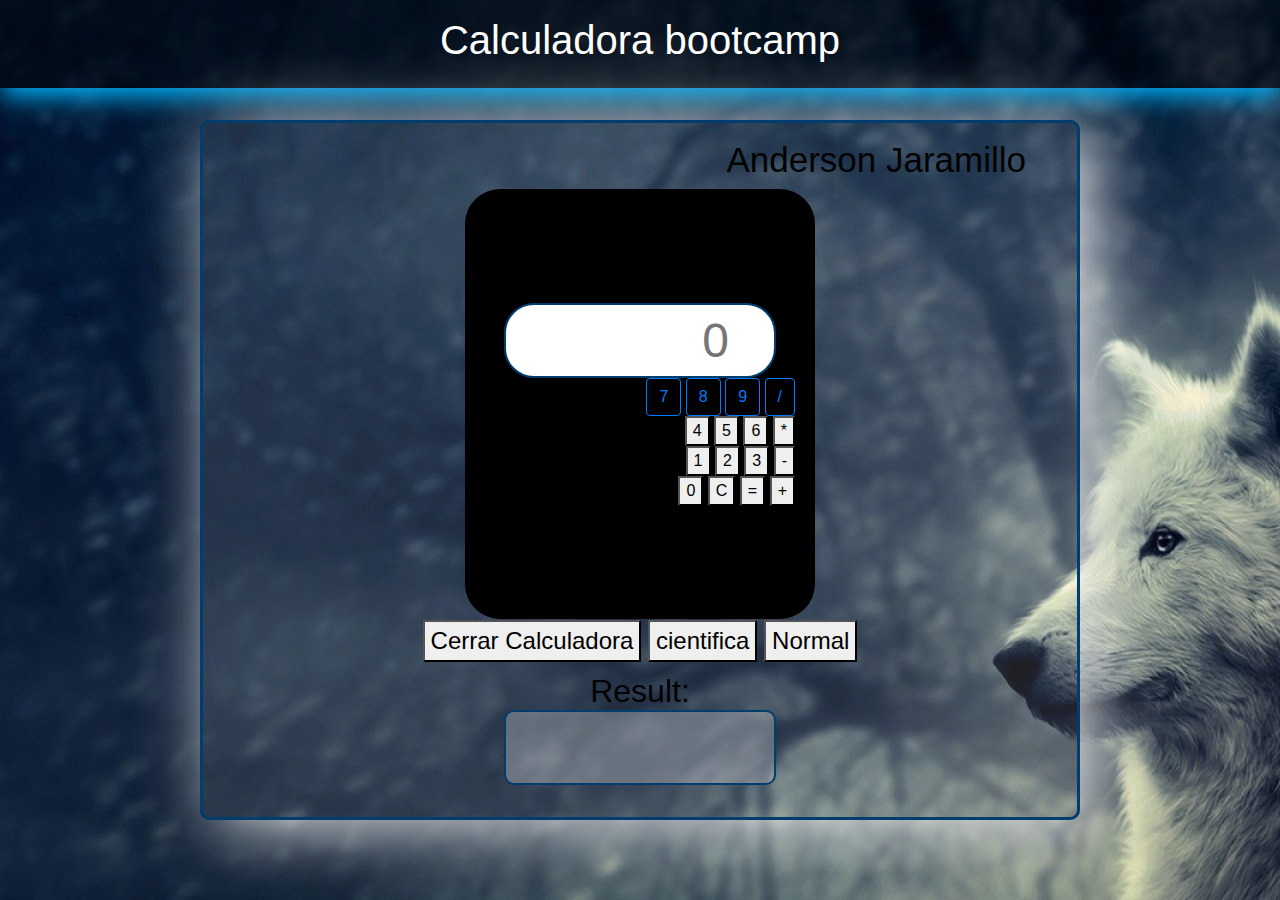
<file: index.html>
<!DOCTYPE html>
<html lang="en">
  <head>
    <meta charset="UTF-8" />
    <meta name="viewport" content="width=device-width, initial-scale=1.0" />
    <meta http-equiv="X-UA-Compatible" content="ie=edge" />
    <title>Calculadora bootcamp</title>
    <link href="https://fonts.googleapis.com/css2?family=Lobster&display=swap" rel="stylesheet">
    <link rel="stylesheet" href="styles/app.css" />
    <link rel="stylesheet" href="https://stackpath.bootstrapcdn.com/bootstrap/4.5.2/css/bootstrap.min.css" integrity="sha384-JcKb8q3iqJ61gNV9KGb8thSsNjpSL0n8PARn9HuZOnIxN0hoP+VmmDGMN5t9UJ0Z" crossorigin="anonymous">
    
  </head>
  <body>
    <body background="styles/fondo.jpg"></body>
    <header>
      <h1>Calculadora bootcamp</h1>
    </header>

    <section id="calculator">
      <h1>Anderson Jaramillo</h1>
     <div id="cuerpo">
      <input type="text" id="result" placeholder="0" />
    <div id = "botones1">
      <button name="data-numer" type="button" class="btn btn-outline-primary">7</button>
      <button name="data-numer" type="button" class="btn btn-outline-primary">8</button>
      <button name="data-numer" type="button" class="btn btn-outline-primary">9</button>
      <button name= "data-opera" type="button" class="btn btn-outline-primary">/</button>  
    </div>
          
    <div id="botones2">
            <button name="data-numer">4</button>
            <button name="data-numer">5</button> 
            <button name="data-numer">6</button>
            <button name="data-opera">*</button>
    </div>

    <div id="botones3">
            <button name="data-numer">1</button>
            <button name="data-numer">2</button>
            <button name="data-numer">3</button>
            <button name="data-opera">-</button>
    </div>

    <div id="botones4">
            <button name="data-numer">0</button>
            <button name="data-delete">C</button>
            <button name="data-igual">=</button>
            <button name="data-opera">+</button>
    </div>

    </div>
    <div id="resultado" >
      <button type="button" id="especial">Cerrar Calculadora</button>
      <button type="button" id="cientifica">cientifica</button>
      <button type="button" id="quitar-c">Normal</button>
      <h2>Result:</h2>
      <input type="text" id="historial" disabled/>
    </div>
  </section>

    <script src="scripts/vendor.js"></script>
    <script src="https://code.jquery.com/jquery-3.5.1.slim.min.js" integrity="sha384-DfXdz2htPH0lsSSs5nCTpuj/zy4C+OGpamoFVy38MVBnE+IbbVYUew+OrCXaRkfj" crossorigin="anonymous"></script>
    <script src="https://cdn.jsdelivr.net/npm/popper.js@1.16.1/dist/umd/popper.min.js" integrity="sha384-9/reFTGAW83EW2RDu2S0VKaIzap3H66lZH81PoYlFhbGU+6BZp6G7niu735Sk7lN" crossorigin="anonymous"></script>
    <script src="https://stackpath.bootstrapcdn.com/bootstrap/4.5.2/js/bootstrap.min.js" integrity="sha384-B4gt1jrGC7Jh4AgTPSdUtOBvfO8shuf57BaghqFfPlYxofvL8/KUEfYiJOMMV+rV" crossorigin="anonymous"></script>  
  </body>
</html>
</file>
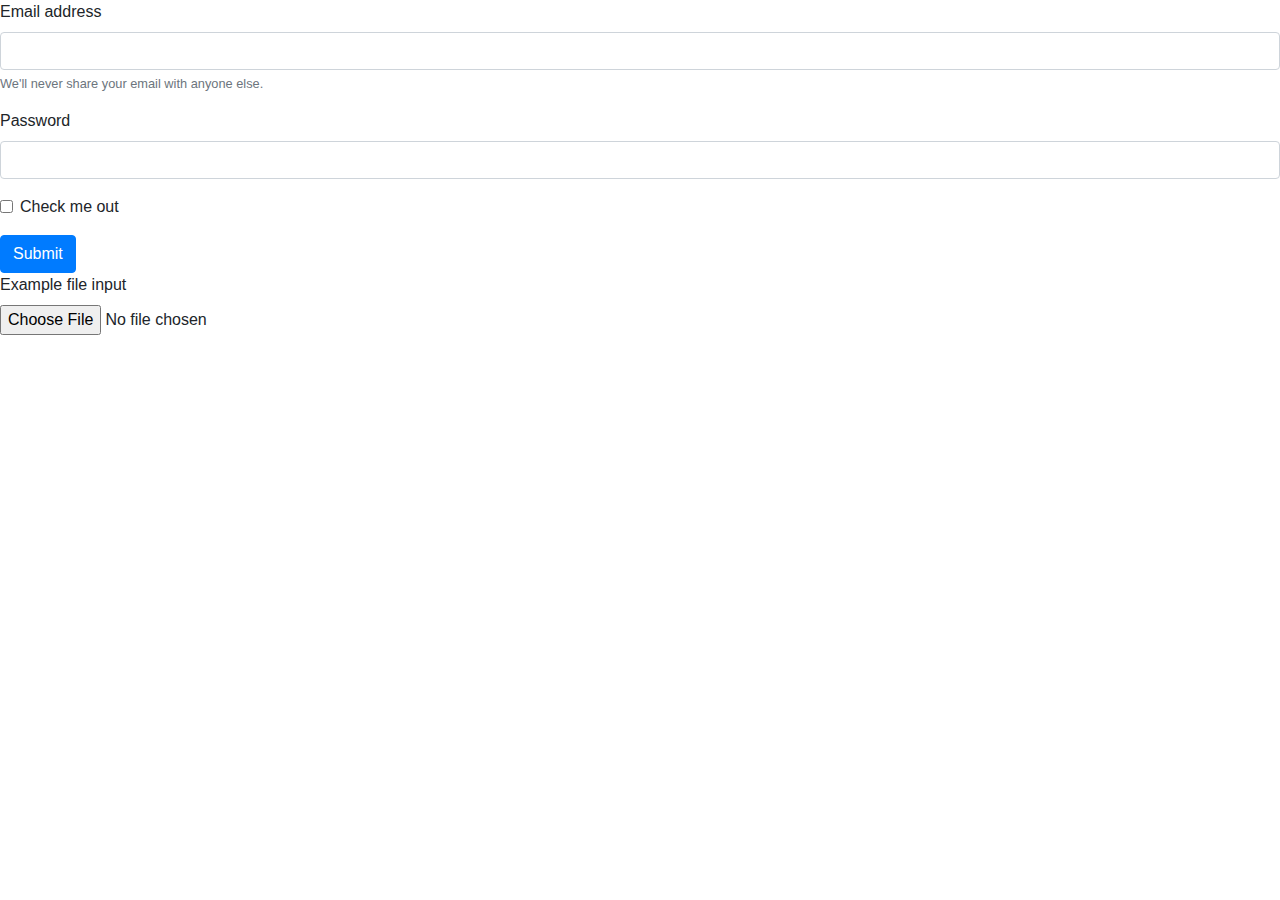
<file: formulario.html>
<!DOCTYPE html>
<html lang="en">
<head>
    <meta charset="UTF-8">
    <meta name="viewport" content="width=device-width, initial-scale=1.0">
    <link rel="stylesheet" href="https://stackpath.bootstrapcdn.com/bootstrap/4.5.2/css/bootstrap.min.css" integrity="sha384-JcKb8q3iqJ61gNV9KGb8thSsNjpSL0n8PARn9HuZOnIxN0hoP+VmmDGMN5t9UJ0Z" crossorigin="anonymous">
    <title>Document</title>
</head>
<body>
    <form>
        <div class="form-group">
          <label for="exampleInputEmail1">Email address</label>
          <input type="email" class="form-control" id="exampleInputEmail1" aria-describedby="emailHelp">
          <small id="emailHelp" class="form-text text-muted">We'll never share your email with anyone else.</small>
        </div>
        <div class="form-group">
          <label for="exampleInputPassword1">Password</label>
          <input type="password" class="form-control" id="exampleInputPassword1">
        </div>
        <div class="form-group form-check">
          <input type="checkbox" class="form-check-input" id="exampleCheck1">
          <label class="form-check-label" for="exampleCheck1">Check me out</label>
        </div>
        <button type="submit" class="btn btn-primary">Submit</button>
      </form>
      <form>
        <div class="form-group">
          <label for="exampleFormControlFile1">Example file input</label>
          <input type="file" class="form-control-file" id="exampleFormControlFile1">
        </div>
      </form>
    
    <script src="https://code.jquery.com/jquery-3.5.1.slim.min.js" integrity="sha384-DfXdz2htPH0lsSSs5nCTpuj/zy4C+OGpamoFVy38MVBnE+IbbVYUew+OrCXaRkfj" crossorigin="anonymous"></script>
<script src="https://cdn.jsdelivr.net/npm/popper.js@1.16.1/dist/umd/popper.min.js" integrity="sha384-9/reFTGAW83EW2RDu2S0VKaIzap3H66lZH81PoYlFhbGU+6BZp6G7niu735Sk7lN" crossorigin="anonymous"></script>
<script src="https://stackpath.bootstrapcdn.com/bootstrap/4.5.2/js/bootstrap.min.js" integrity="sha384-B4gt1jrGC7Jh4AgTPSdUtOBvfO8shuf57BaghqFfPlYxofvL8/KUEfYiJOMMV+rV" crossorigin="anonymous"></script>
</body>
</html>
</file>
<file: styles/app.css>
* {
  box-sizing: border-box;
}

html {
  font-family: 'Lobster', cursive;
}

body {
  margin: 0;
  background-color: gray;
  background-attachment: fixed;
  background-repeat: initial;
}

header {
  background:rgba(0, 0, 0, 0.5);
  font-size: 42px;
  color: white;
  padding: 1rem;
  text-align: center;
  box-shadow: 0 2px 8px rgba(0, 0, 0, 0.26);
  width: 100%;
  box-shadow: 2px 8px 25px rgb(0, 183, 255);
}
#calculator {
  background-color: rgba(255, 255, 255, 0.123);
  margin-bottom: 55px;
  margin: 2rem auto;
  width: 55rem;
  height: 700px;
  max-width: 90%;
  border: 3px solid #023d6d;
  box-shadow: 14px 8px 71px #e9e9e9;
  border-radius: 10px;
  padding: 1rem;
  color: #020202;
  text-align: right;
}

#calculator h1 {
  font-size: 35px;
 padding-right: 35px;
 border: #e9e9e9;
}#cuerpo {
  margin: auto;
  background-color: black;
  padding: 20px;
  width: 350px;
  height: 430px;
  border-radius: 35px;
  align-items: center;
  align-content: center;
}
#calculator input {
  font: inherit;
  height: 75px;
  font-size: 3rem;
  border: 2px solid #023d6d;
  width: 17rem;
  border-radius: 30px;
  padding: 0.15rem;
  padding-right: 45px;
  margin: auto;
  display: block;
  color: #023d6d;
  text-align: right;
}

#calculator input:focus {
  outline: none;
}
#calculator button:focus {
  outline: none;
}

#calculator button:hover,
#calculator button:active {
  background:rgba(209, 71, 7, 0.45);
  border-color: #e9e9e9;
}

#calc-actions button {
  width: 4rem;
}

#botones1
{
  margin: auto;
}


#resultado, #resultado input{
text-align: center;
border-radius: 10px;
padding: 1px;
margin-top: 0rem;
margin-bottom:0rem ;
}


#resultado{
  font-size: 24px;
margin-bottom: 0px;
}
#resultado h2 {
  margin: 0px;
  margin-top: 10px;
}
</file>
